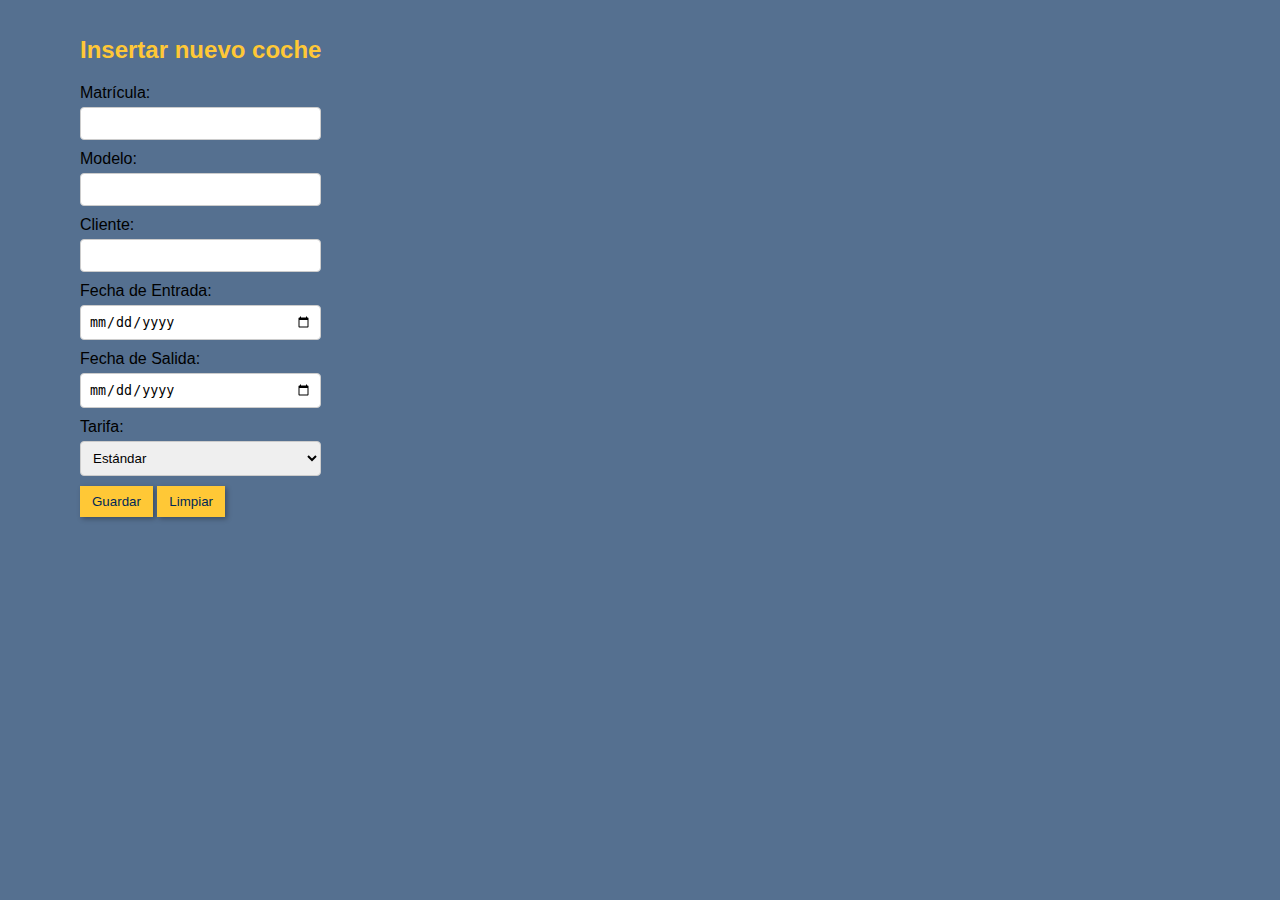
<file: ExamenDIW-Dic23-master/insertar.html>
<!DOCTYPE html>
<html lang="es">
<head>
    <meta charset="UTF-8">
    <meta http-equiv="X-UA-Compatible" content="IE=edge">
    <meta name="viewport" content="width=device-width, initial-scale=1.0">
    <title>Examen Desarrollo de Interfaces Web</title>
    <link rel="stylesheet" href="static/style.css">
</head>
<body>
    <div id="content1"> 
        <h2>Insertar nuevo coche</h2>
        <form action="#" method="post">
            <div class="form-row">
                <label for="matricula">Matrícula:</label>
                <input type="text" id="matricula" name="matricula" required>
            </div>
            <div class="form-row">
                <label for="modelo">Modelo:</label>
                <input type="text" id="modelo" name="modelo" required>
            </div>
            <div class="form-row">
                <label for="cliente">Cliente:</label>
                <input type="text" id="cliente" name="cliente" required>
            </div>
            <div class="form-row">
                <label for="entrada">Fecha de Entrada:</label>
                <input type="date" id="entrada" name="entrada" required>
            </div>
            <div class="form-row">
                <label for="salida">Fecha de Salida:</label>
                <input type="date" id="salida" name="salida" required>
            </div>
            <div class="form-row">
                <label for="tarifa">Tarifa:</label>
                <select id="tarifa" name="tarifa" required>
                    <option value="estandar">Estándar</option>
                    <option value="premium">Premium</option>
                </select>
            </div>
            <div class="form-row">
                <button type="submit" class="button">Guardar</button>
                <button type="reset" class="button">Limpiar</button>
            </div>
        </form>
    </div>

</body>
</html>
</file>
<file: ExamenDIW-Dic23-master/static/style.css>
body {
  margin: 0;
  font-family: sans-serif;
  display: flex;
  background-color: rgba(0, 40, 88, 0.6666666667);
  font-size: 16px;
}

#content {
  margin-left: 5%;
  padding: 16px;
}
#content h1 {
  color: #ffc836;
  text-align: center;
}
#content table {
  border-collapse: collapse;
  width: 100%;
  margin-top: 20px;
}
#content table th, #content table td {
  border: 4px solid #ffc836;
  padding: 10px;
  text-align: center;
  color: #002858;
}
#content table td:nth-child(6) {
  border-radius: 8px;
}
#content table th {
  background-color: #ffc836;
  color: #002858;
}
#content table tr:hover {
  background-color: #ffc836;
  color: #002858;
}
#content p {
  color: #ffc836;
  text-align: center;
}
#content button {
  background-color: #ffc836;
  color: #002858;
  border: none;
  padding: 8px 12px;
  cursor: pointer;
  box-shadow: 2px 2px 5px rgba(0, 0, 0, 0.3);
  transition: box-shadow 0.3s, transform 0.3s;
}
#content button:hover {
  background-color: #ffd669;
  box-shadow: 2px 2px 8px rgba(0, 0, 0, 0.5);
}
#content button:active {
  box-shadow: inset 2px 2px 5px rgba(0, 0, 0, 0.3);
  transform: translateY(2px);
}

#navbar {
  height: 100%;
  width: 250px;
  position: fixed;
  z-index: 1;
  top: 0;
  left: 0;
  background-color: #002858;
  padding-top: 20px;
  color: #ffc836;
}
#navbar img {
  width: 80%;
  margin: 10px 10%;
}
#navbar a {
  display: block;
  padding: 15px;
  text-decoration: none;
  color: #ffc836;
  transition: 0.3s;
}
#navbar a:hover {
  background-color: #ffc836;
  color: #002858;
}

#content1 {
  margin-left: 5%;
  padding: 16px;
}
#content1 h2 {
  color: #ffc836;
  text-align: center;
}
#content1 .form-row {
  margin-bottom: 10px;
}
#content1 .form-row:hover {
  background-color: #ffc836;
  border: 2px solid #ffc836;
  border-radius: 8px;
}
#content1 label {
  display: block;
  margin-bottom: 5px;
}
#content1 input, #content1 select {
  width: 100%;
  padding: 8px;
  box-sizing: border-box;
  border: 1px solid #ccc;
  border-radius: 4px;
}
#content1 button {
  background-color: #ffc836;
  color: #002858;
  border: none;
  padding: 8px 12px;
  cursor: pointer;
  box-shadow: 2px 2px 5px rgba(0, 0, 0, 0.3);
  transition: box-shadow 0.3s, transform 0.3s;
}
#content1 button:hover {
  background-color: #ffd669;
  box-shadow: 2px 2px 8px rgba(0, 0, 0, 0.5);
}
#content1 button:active {
  box-shadow: inset 2px 2px 5px rgba(0, 0, 0, 0.3);
  transform: translateY(2px);
}/*# sourceMappingURL=style.css.map */
</file>
